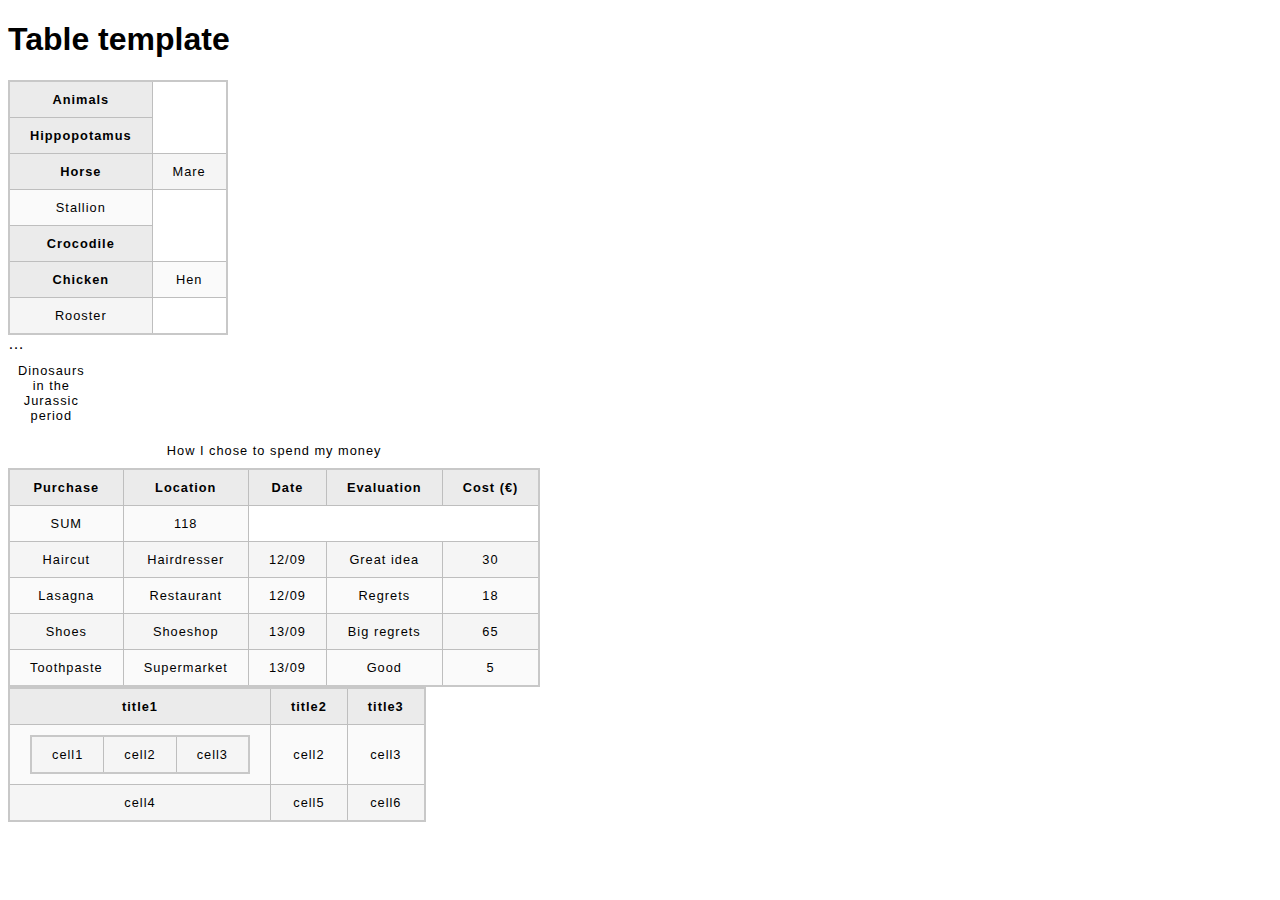
<file: untitled/index.html>
<!DOCTYPE html>
<html lang="en-US">
<head>
    <meta charset="utf-8">
    <meta name="viewport" content="width=device-width">
    <title>Table template</title>
    <link href="minimal-table.css" rel="stylesheet" type="text/css">
</head>
<body>
    <h1>Table template</h1>

    <table>
        <tr>
            <th>Animals</th>
        </tr>
        <tr>
            <th>Hippopotamus</th>
        </tr>
        <tr>
            <th>Horse</th>
            <td>Mare</td>
        </tr>
        <tr>
            <td>Stallion</td>
        </tr>
        <tr>
            <th>Crocodile</th>
        </tr>
        <tr>
            <th>Chicken</th>
            <td>Hen</td>
        </tr>
        <tr>
            <td>Rooster</td>
        </tr>
    </table>

    <table>
        <caption>
            Dinosaurs in the Jurassic period
        </caption>

        …
    </table>


    <table>
        <caption>How I chose to spend my money</caption>
        <tr>
            <th>Purchase</th>
            <th>Location</th>
            <th>Date</th>
            <th>Evaluation</th>
            <th>Cost (€)</th>
        </tr>
        <tr>
            <td>SUM</td>
            <td>118</td>
        </tr>
        <tr>
            <td>Haircut</td>
            <td>Hairdresser</td>
            <td>12/09</td>
            <td>Great idea</td>
            <td>30</td>
        </tr>
        <tr>
            <td>Lasagna</td>
            <td>Restaurant</td>
            <td>12/09</td>
            <td>Regrets</td>
            <td>18</td>
        </tr>
        <tr>
            <td>Shoes</td>
            <td>Shoeshop</td>
            <td>13/09</td>
            <td>Big regrets</td>
            <td>65</td>
        </tr>
        <tr>
            <td>Toothpaste</td>
            <td>Supermarket</td>
            <td>13/09</td>
            <td>Good</td>
            <td>5</td>
        </tr>
    </table>

    <table id="table1">
        <tr>
            <th>title1</th>
            <th>title2</th>
            <th>title3</th>
        </tr>
        <tr>
            <td id="nested">
                <table id="table2">
                    <tr>
                        <td>cell1</td>
                        <td>cell2</td>
                        <td>cell3</td>
                    </tr>
                </table>
            </td>
            <td>cell2</td>
            <td>cell3</td>
        </tr>
        <tr>
            <td>cell4</td>
            <td>cell5</td>
            <td>cell6</td>
        </tr>
    </table>




</body>
</html>
</file>
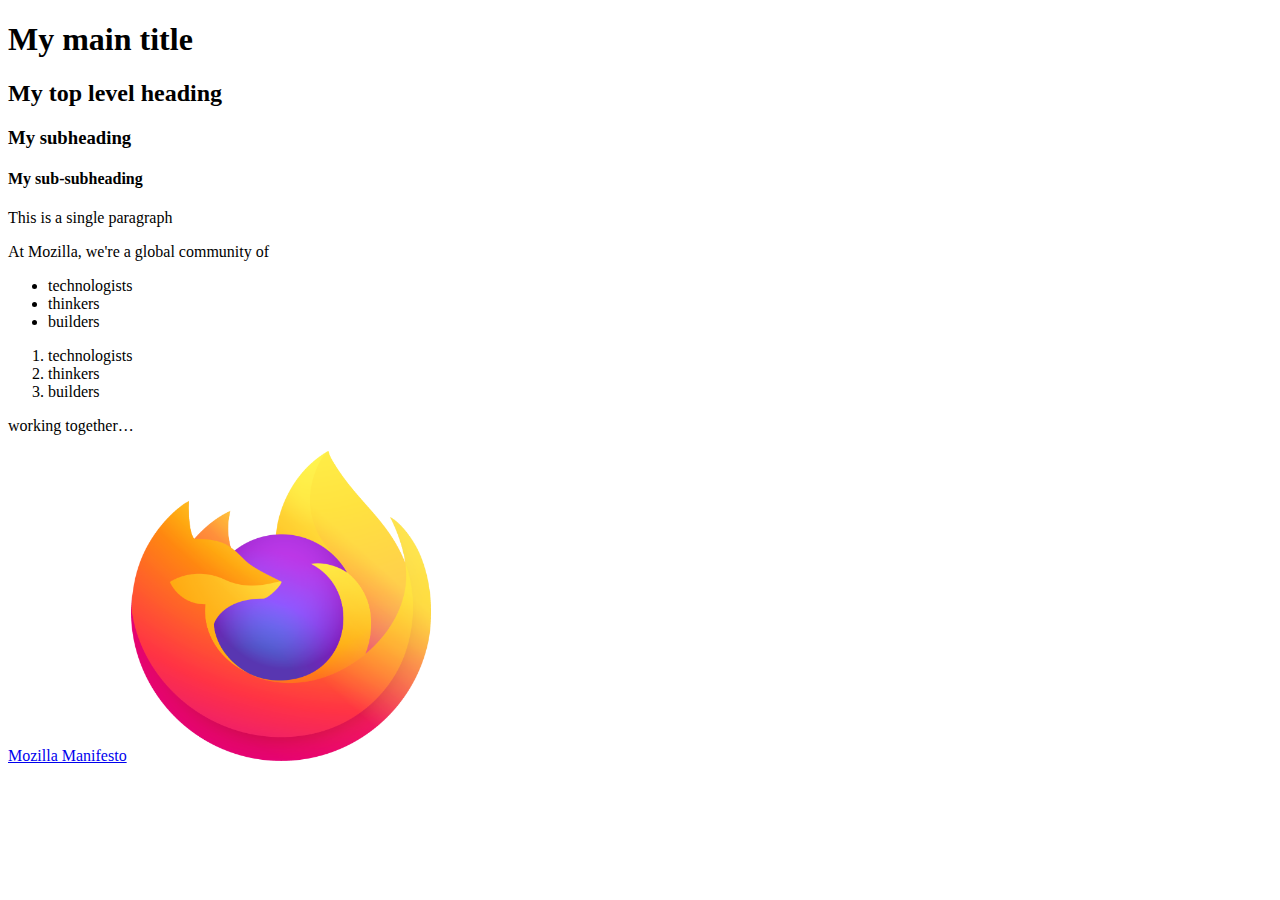
<file: WebDev-S1-D02_HTML_Basics/index.html>
<!DOCTYPE  html>
<html lang="en-US">
<head>
    <meta charset="utf-8"/>
    <meta name="viewport" content="width=device-width"/>
    <title>My test page</title>
</head>
<body>
<!-- 4 heading levels:-->
<h1>My main title</h1>
<h2>My top level heading</h2>
<h3>My subheading</h3>
<h4>My sub-subheading</h4>

<p>This is a single paragraph</p>

<p>At Mozilla, we're a global community of</p>

<ul>
    <li>technologists</li>
    <li>thinkers</li>
    <li>builders</li>
</ul>

<ol>
    <li>technologists</li>
    <li>thinkers</li>
    <li>builders</li>
</ol>

<p>working together…</p>

<a href="https://www.mozilla.org/en-US/about/manifesto/">Mozilla Manifesto</a>


<img src="images/firefox-icon.png" width="300" alt="My test image" />
</body>
</html>
</file>
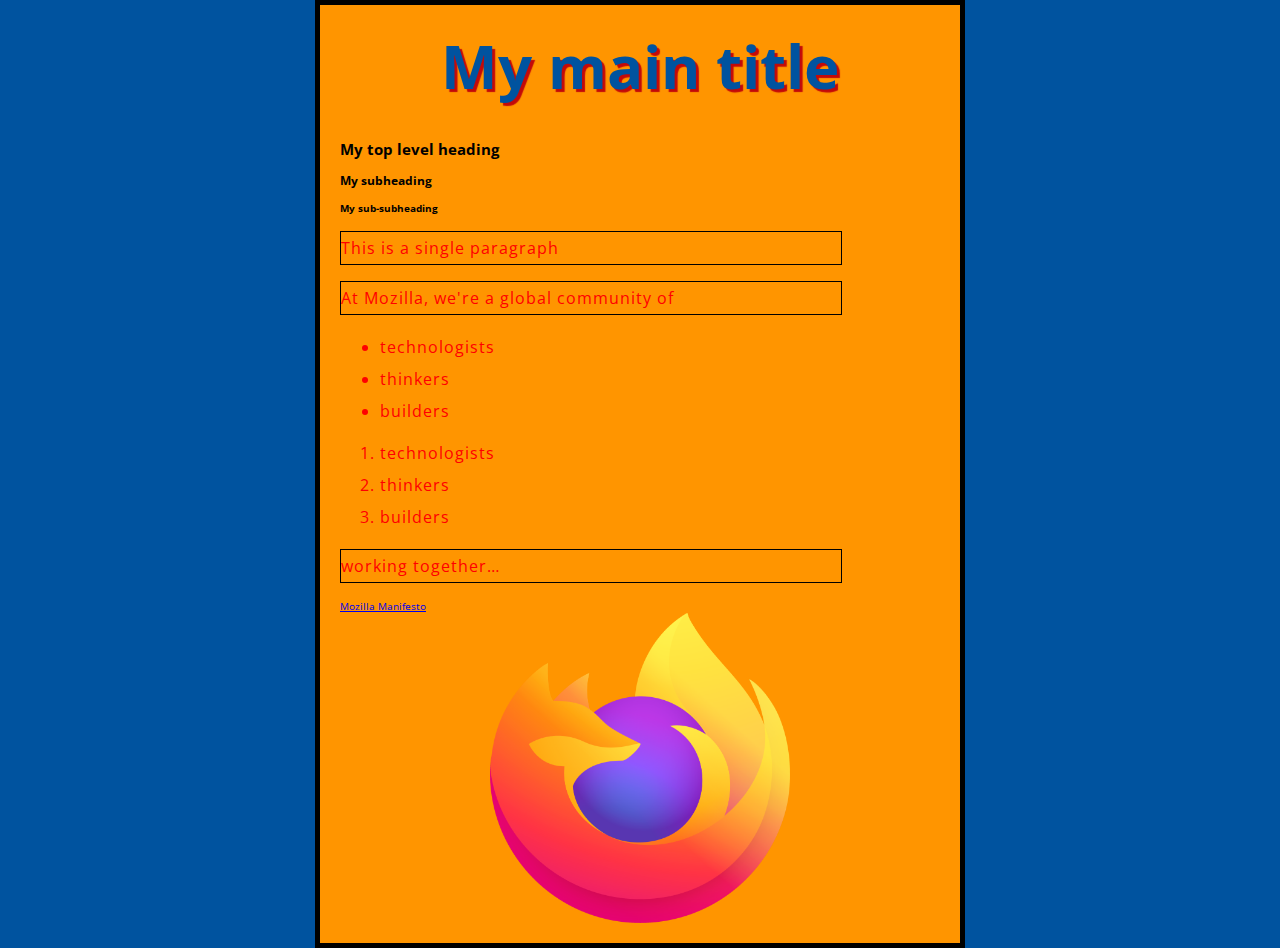
<file: WebDev-S1-D03_CSS_Basics/index.html>
<!DOCTYPE  html>
<html lang="en-US">
<head>
    <meta charset="utf-8"/>
    <meta name="viewport" content="width=device-width"/>
    <title>My test page</title>
    <link href="styles/style.css" rel="stylesheet"/>
    <link href="https://fonts.googleapis.com/css?family=Open+Sans" rel="stylesheet"/>

</head>
<body>
<!-- 4 heading levels:-->
<h1>My main title</h1>
<h2>My top level heading</h2>
<h3>My subheading</h3>
<h4>My sub-subheading</h4>

<p>This is a single paragraph</p>

<p>At Mozilla, we're a global community of</p>

<ul>
    <li>technologists</li>
    <li>thinkers</li>
    <li>builders</li>
</ul>

<ol>
    <li>technologists</li>
    <li>thinkers</li>
    <li>builders</li>
</ol>

<p>working together…</p>

<a href="https://www.mozilla.org/en-US/about/manifesto/">Mozilla Manifesto</a>


<img src="images/firefox-icon.png" width="300" alt="My test image"/>
</body>
</html>
</file>
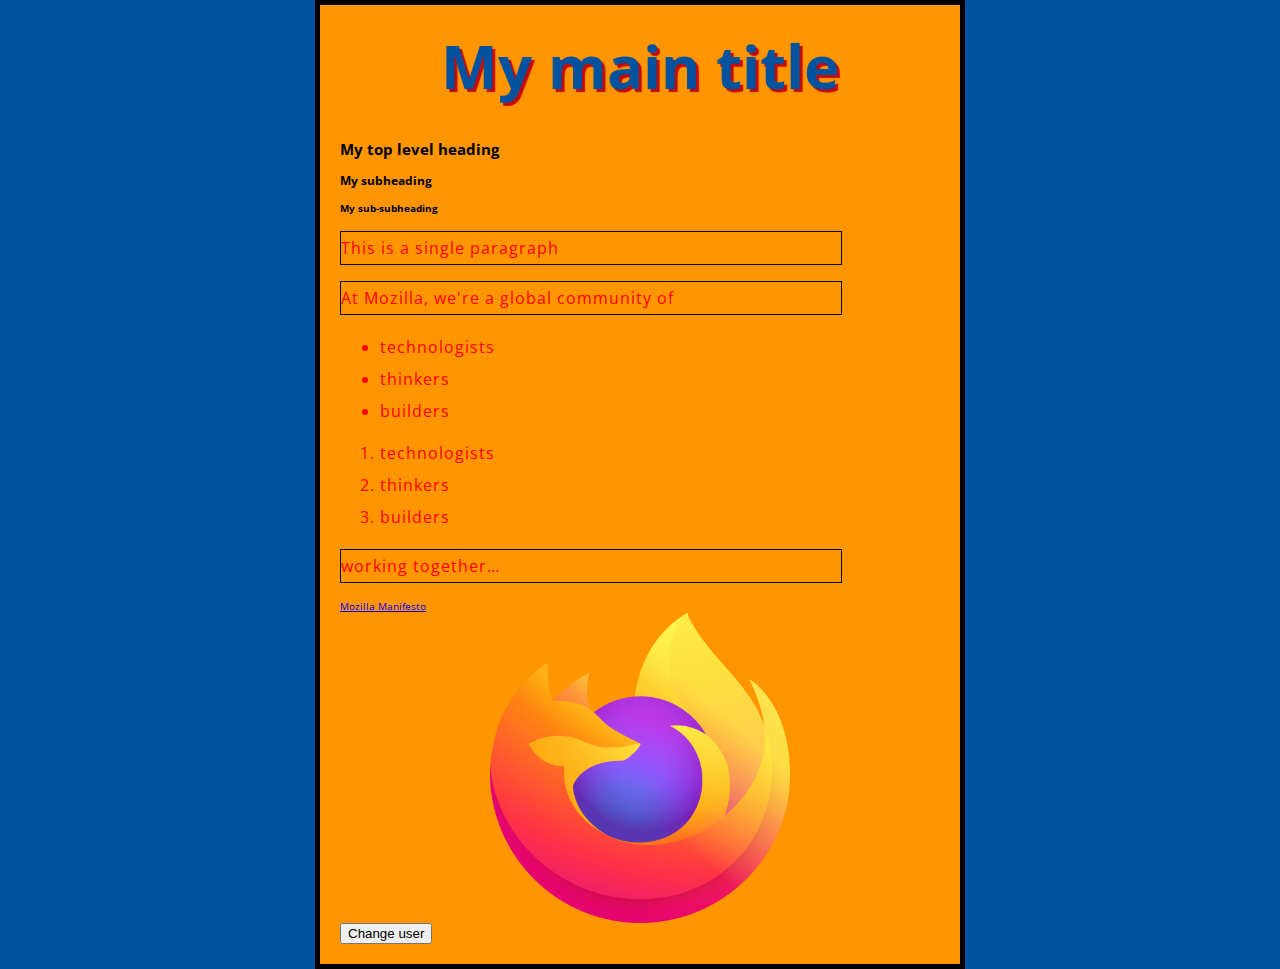
<file: WebDev-S1-D04_JavaScript Basics/index.html>
<!DOCTYPE  html>
<html lang="en-US">
<head>
    <meta charset="utf-8"/>
    <meta name="viewport" content="width=device-width"/>
    <title>My test page</title>
    <link href="styles/style.css" rel="stylesheet"/>
    <link href="https://fonts.googleapis.com/css?family=Open+Sans" rel="stylesheet"/>

</head>
<body>
    <!-- 4 heading levels:-->
    <h1>My main title</h1>
    <h2>My top level heading</h2>
    <h3>My subheading</h3>
    <h4>My sub-subheading</h4>

    <p>This is a single paragraph</p>

    <p>At Mozilla, we're a global community of</p>

    <ul>
        <li>technologists</li>
        <li>thinkers</li>
        <li>builders</li>
    </ul>

    <ol>
        <li>technologists</li>
        <li>thinkers</li>
        <li>builders</li>
    </ol>

    <p>working together…</p>

    <a href="https://www.mozilla.org/en-US/about/manifesto/">Mozilla Manifesto</a>


    <img src="images/firefox-icon.png" width="300" alt="My test image"/>

    <button>Change user</button>

    <script src="scripts/main.js"></script>
</body>
</html>
</file>
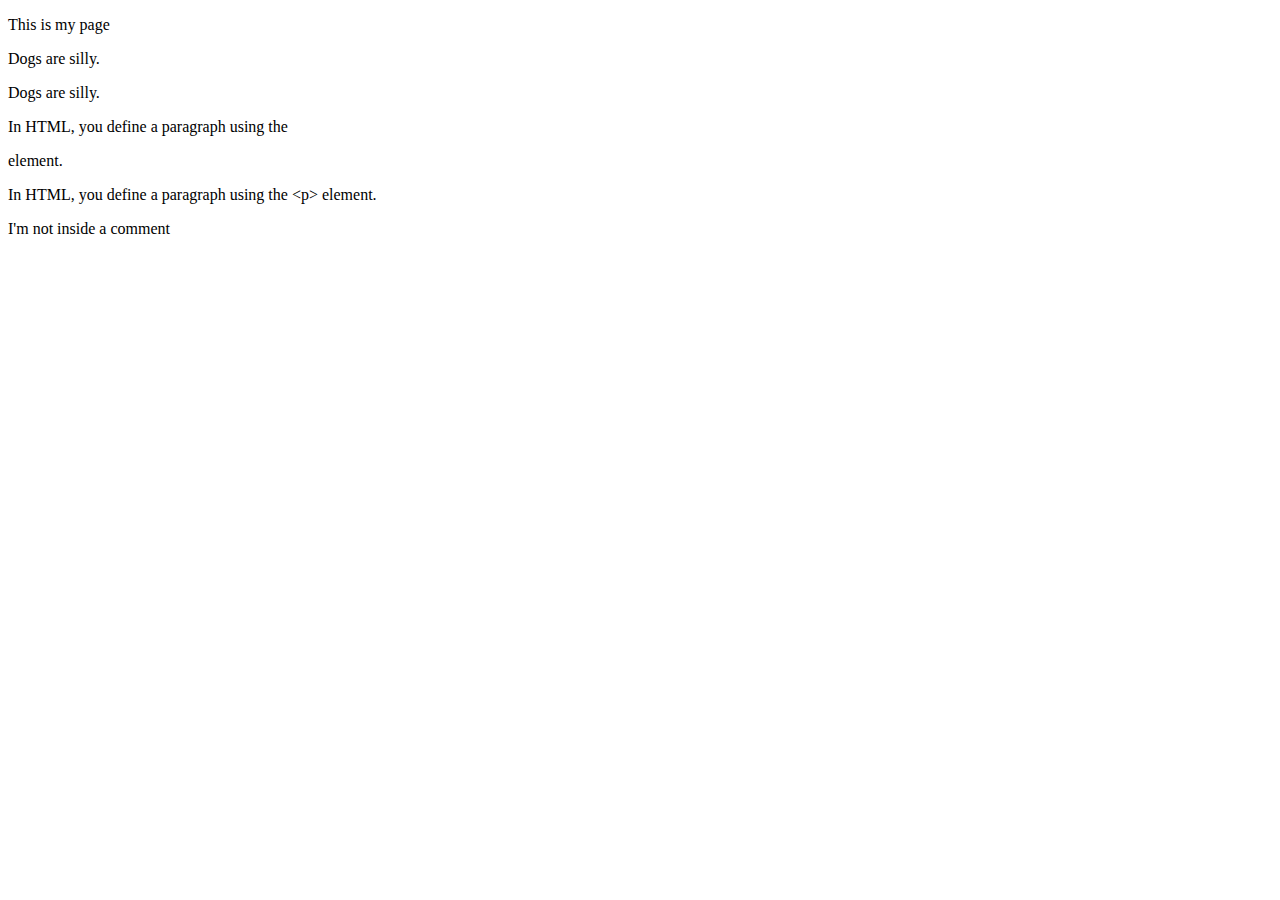
<file: WebDev-S1-D06_Basic HTML syntax/index.html>
<!DOCTYPE html>
<html lang="en-US">
<head>
    <meta charset="utf-8"/>
    <title>My test page</title>
</head>
<body>
    <p>This is my page</p>

    <p id="noWhitespace">Dogs are silly.</p>

    <p id="whitespace">Dogs
        are
        silly.</p>

    <p>In HTML, you define a paragraph using the
    <p> element.</p>

    <p>In HTML, you define a paragraph using the &lt;p&gt; element.</p>
    <p>I'm not inside a comment</p>

    <!-- <p>I am!</p> -->

</body>
</html>
</file>
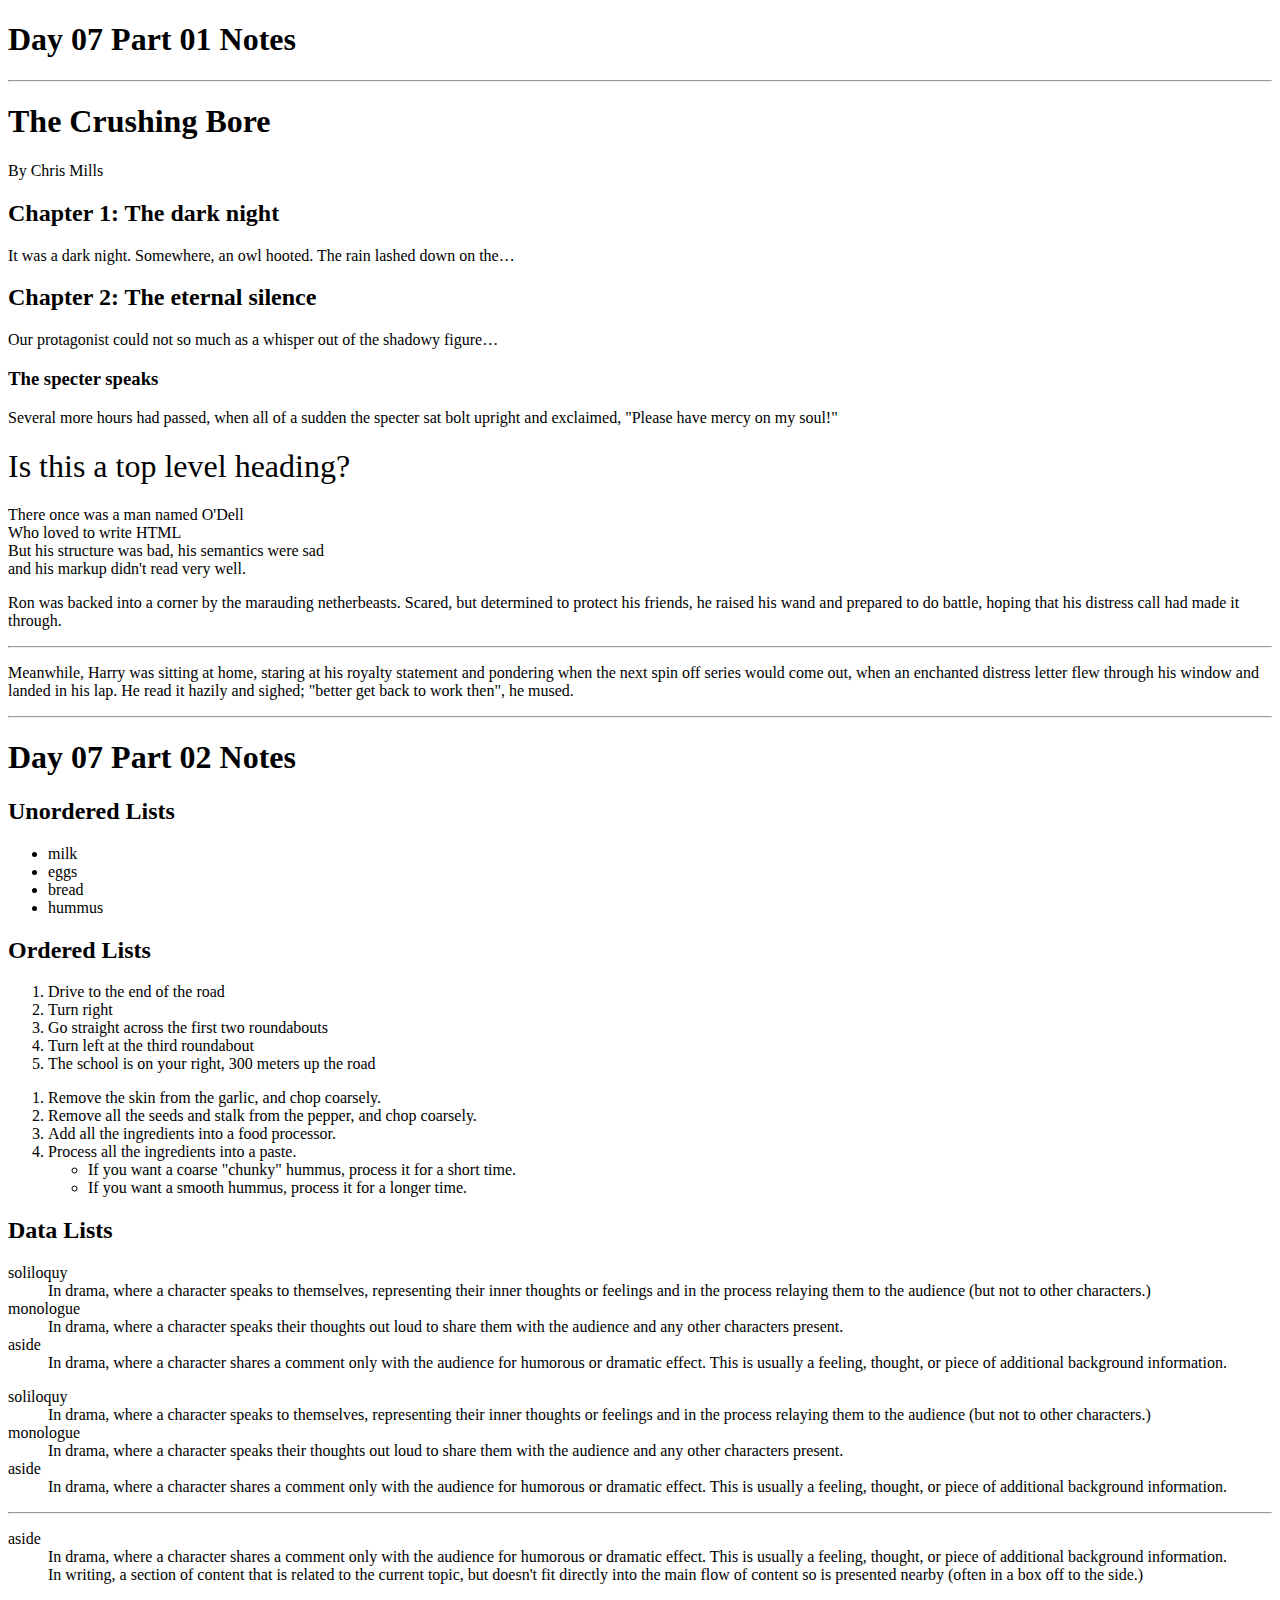
<file: WebDev-S1-D07_GoodDocumentStructure/index.html>
<!DOCTYPE html>
<html lang="en">
<head>
    <meta charset="UTF-8">
    <title>Title</title>
</head>
<body>
    <h1>Day 07 Part 01 Notes</h1>
    <hr>
    <h1>The Crushing Bore</h1>

    <p>By Chris Mills</p>

    <h2>Chapter 1: The dark night</h2>

    <p>
        It was a dark night. Somewhere, an owl hooted. The rain lashed down on the…
    </p>

    <h2>Chapter 2: The eternal silence</h2>

    <p>Our protagonist could not so much as a whisper out of the shadowy figure…</p>

    <h3>The specter speaks</h3>

    <p>
        Several more hours had passed, when all of a sudden the specter sat bolt
        upright and exclaimed, "Please have mercy on my soul!"
    </p>

    <span style="font-size: 32px; margin: 21px 0; display: block;">
  Is this a top level heading?
    </span>

    <p>
        There once was a man named O'Dell<br>
        Who loved to write HTML<br>
        But his structure was bad, his semantics were sad<br>
        and his markup didn't read very well.
    </p>

    <p>
        Ron was backed into a corner by the marauding netherbeasts. Scared, but
        determined to protect his friends, he raised his wand and prepared to do
        battle, hoping that his distress call had made it through.
    </p>
    <hr>
    <p>
        Meanwhile, Harry was sitting at home, staring at his royalty statement and
        pondering when the next spin off series would come out, when an enchanted
        distress letter flew through his window and landed in his lap. He read it
        hazily and sighed; "better get back to work then", he mused.
    </p>
    <hr>
    <h1>Day 07 Part 02 Notes</h1>
    <h2>Unordered Lists</h2>
    <ul>
        <li>milk</li>
        <li>eggs</li>
        <li>bread</li>
        <li>hummus</li>
    </ul>
    <h2>Ordered Lists</h2>
    <ol>
        <li>Drive to the end of the road</li>
        <li>Turn right</li>
        <li>Go straight across the first two roundabouts</li>
        <li>Turn left at the third roundabout</li>
        <li>The school is on your right, 300 meters up the road</li>
    </ol>

    <ol>
        <li>Remove the skin from the garlic, and chop coarsely.</li>
        <li>Remove all the seeds and stalk from the pepper, and chop coarsely.</li>
        <li>Add all the ingredients into a food processor.</li>
        <li>
            Process all the ingredients into a paste.
            <ul>
                <li>
                    If you want a coarse "chunky" hummus, process it for a short time.
                </li>
                <li>If you want a smooth hummus, process it for a longer time.</li>
            </ul>
        </li>
    </ol>
    <h2>Data Lists</h2>
    <dl>
        <dt>soliloquy</dt>
        <dd>
            In drama, where a character speaks to themselves, representing their inner
            thoughts or feelings and in the process relaying them to the audience (but
            not to other characters.)
        </dd>
        <dt>monologue</dt>
        <dd>
            In drama, where a character speaks their thoughts out loud to share them
            with the audience and any other characters present.
        </dd>
        <dt>aside</dt>
        <dd>
            In drama, where a character shares a comment only with the audience for
            humorous or dramatic effect. This is usually a feeling, thought, or piece of
            additional background information.
        </dd>
    </dl>

    <dl>
        <dt>soliloquy</dt>
        <dd>
            In drama, where a character speaks to themselves, representing their inner
            thoughts or feelings and in the process relaying them to the audience (but
            not to other characters.)
        </dd>
        <dt>monologue</dt>
        <dd>
            In drama, where a character speaks their thoughts out loud to share them
            with the audience and any other characters present.
        </dd>
        <dt>aside</dt>
        <dd>
            In drama, where a character shares a comment only with the audience for
            humorous or dramatic effect. This is usually a feeling, thought, or piece of
            additional background information.
        </dd>
    </dl>
    <hr>
    <dl>
        <dt>aside</dt>
        <dd>
            In drama, where a character shares a comment only with the audience for
            humorous or dramatic effect. This is usually a feeling, thought, or piece of
            additional background information.
        </dd>
        <dd>
            In writing, a section of content that is related to the current topic, but
            doesn't fit directly into the main flow of content so is presented nearby
            (often in a box off to the side.)
        </dd>
    </dl>



</body>
</html>
</file>
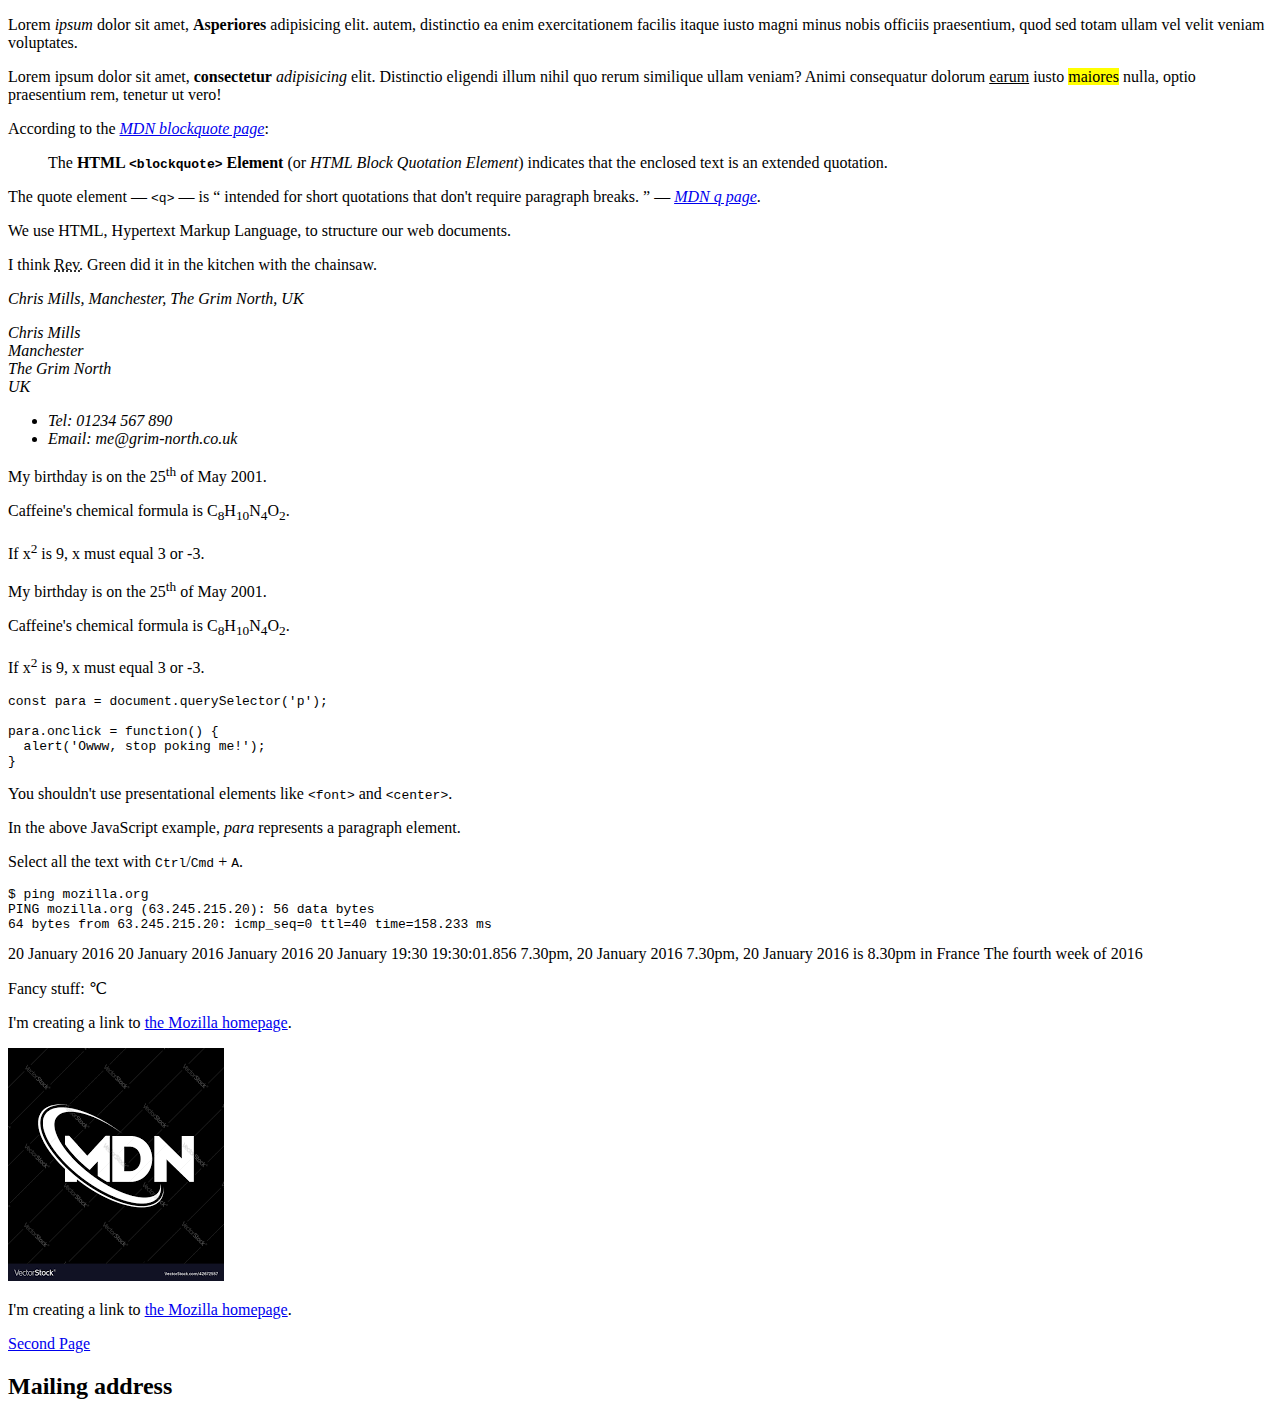
<file: WebDev-S1-D08_TextAndLinks/index.html>
<!DOCTYPE html>
<html lang="en">
<head>
    <meta charset="UTF-8">
    <title>Title</title>
</head>
<body>
    <p>Lorem <em>ipsum</em> dolor sit amet, <strong>Asperiores</strong> adipisicing elit. autem, distinctio ea enim
        exercitationem
        facilis itaque iusto magni minus nobis officiis praesentium, quod sed totam ullam vel velit veniam
        voluptates.</p>
    <p>Lorem ipsum dolor sit amet, <strong>consectetur</strong> <em>adipisicing</em> elit. Distinctio eligendi illum
        nihil quo rerum similique
        ullam veniam? Animi consequatur dolorum <u>earum</u> iusto
        <mark>maiores</mark>
        nulla, optio praesentium rem, tenetur ut vero!
    </p>

    <p>
        According to the
        <a href="/en-US/docs/Web/HTML/Element/blockquote">
            <cite>MDN blockquote page</cite></a>:
    </p>

    <blockquote
            cite="https://developer.mozilla.org/en-US/docs/Web/HTML/Element/blockquote">
        <p>
            The <strong>HTML <code>&lt;blockquote&gt;</code> Element</strong> (or
            <em>HTML Block Quotation Element</em>) indicates that the enclosed text is
            an extended quotation.
        </p>
    </blockquote>

    <p>
        The quote element — <code>&lt;q&gt;</code> — is
        <q cite="https://developer.mozilla.org/en-US/docs/Web/HTML/Element/q">
            intended for short quotations that don't require paragraph breaks.
        </q>
        — <a href="/en-US/docs/Web/HTML/Element/q"><cite>MDN q page</cite></a>.
    </p>

    <p>
        We use <abbr>HTML</abbr>, Hypertext Markup Language, to structure our web
        documents.
    </p>

    <p>
        I think <abbr title="Reverend">Rev.</abbr> Green did it in the kitchen with
        the chainsaw.
    </p>

    <address>Chris Mills, Manchester, The Grim North, UK</address>

    <address>
        <p>
            Chris Mills<br/>
            Manchester<br/>
            The Grim North<br/>
            UK
        </p>

        <ul>
            <li>Tel: 01234 567 890</li>
            <li>Email: me@grim-north.co.uk</li>
        </ul>
    </address>

    <p>My birthday is on the 25<sup>th</sup> of May 2001.</p>
    <p>
        Caffeine's chemical formula is
        C<sub>8</sub>H<sub>10</sub>N<sub>4</sub>O<sub>2</sub>.
    </p>
    <p>If x<sup>2</sup> is 9, x must equal 3 or -3.</p>

    <p>My birthday is on the 25<sup>th</sup> of May 2001.</p>
    <p>
        Caffeine's chemical formula is
        C<sub>8</sub>H<sub>10</sub>N<sub>4</sub>O<sub>2</sub>.
    </p>
    <p>If x<sup>2</sup> is 9, x must equal 3 or -3.</p>

    <pre><code>const para = document.querySelector('p');

para.onclick = function() {
  alert('Owww, stop poking me!');
}</code></pre>

    <p>
        You shouldn't use presentational elements like <code>&lt;font&gt;</code> and
        <code>&lt;center&gt;</code>.
    </p>

    <p>
        In the above JavaScript example, <var>para</var> represents a paragraph
        element.
    </p>

    <p>Select all the text with <kbd>Ctrl</kbd>/<kbd>Cmd</kbd> + <kbd>A</kbd>.</p>

    <pre>$ <kbd>ping mozilla.org</kbd>
<samp>PING mozilla.org (63.245.215.20): 56 data bytes
64 bytes from 63.245.215.20: icmp_seq=0 ttl=40 time=158.233 ms</samp></pre>

    <time datetime="2016-01-20">20 January 2016</time>

    <!-- Standard simple date -->
    <time datetime="2016-01-20">20 January 2016</time>
    <!-- Just year and month -->
    <time datetime="2016-01">January 2016</time>
    <!-- Just month and day -->
    <time datetime="01-20">20 January</time>
    <!-- Just time, hours and minutes -->
    <time datetime="19:30">19:30</time>
    <!-- You can do seconds and milliseconds too! -->
    <time datetime="19:30:01.856">19:30:01.856</time>
    <!-- Date and time -->
    <time datetime="2016-01-20T19:30">7.30pm, 20 January 2016</time>
    <!-- Date and time with timezone offset -->
    <time datetime="2016-01-20T19:30+01:00">
        7.30pm, 20 January 2016 is 8.30pm in France
    </time>
    <!-- Calling out a specific week number -->
    <time datetime="2016-W04">The fourth week of 2016</time>

    <p>Fancy stuff:  &#8451;</p>

    <p>
        I'm creating a link to
        <a href="https://www.mozilla.org/en-US/">the Mozilla homepage</a>.
    </p>

    <a href="https://developer.mozilla.org/en-US/">
        <img src="images/download.png" alt="MDN Web Docs" />
    </a>

    <p>
        I'm creating a link to
        <a
                href="https://www.mozilla.org/en-US/"
                title="The best place to find more information about Mozilla's
          mission and how to contribute">
            the Mozilla homepage</a>.
    </p>

    <p>
        <a href="otherPages/secondPage.html">Second Page </a>
    </p>

    <h2 id="Mailing_address">Mailing address</h2>



</body>
</html>
</file>
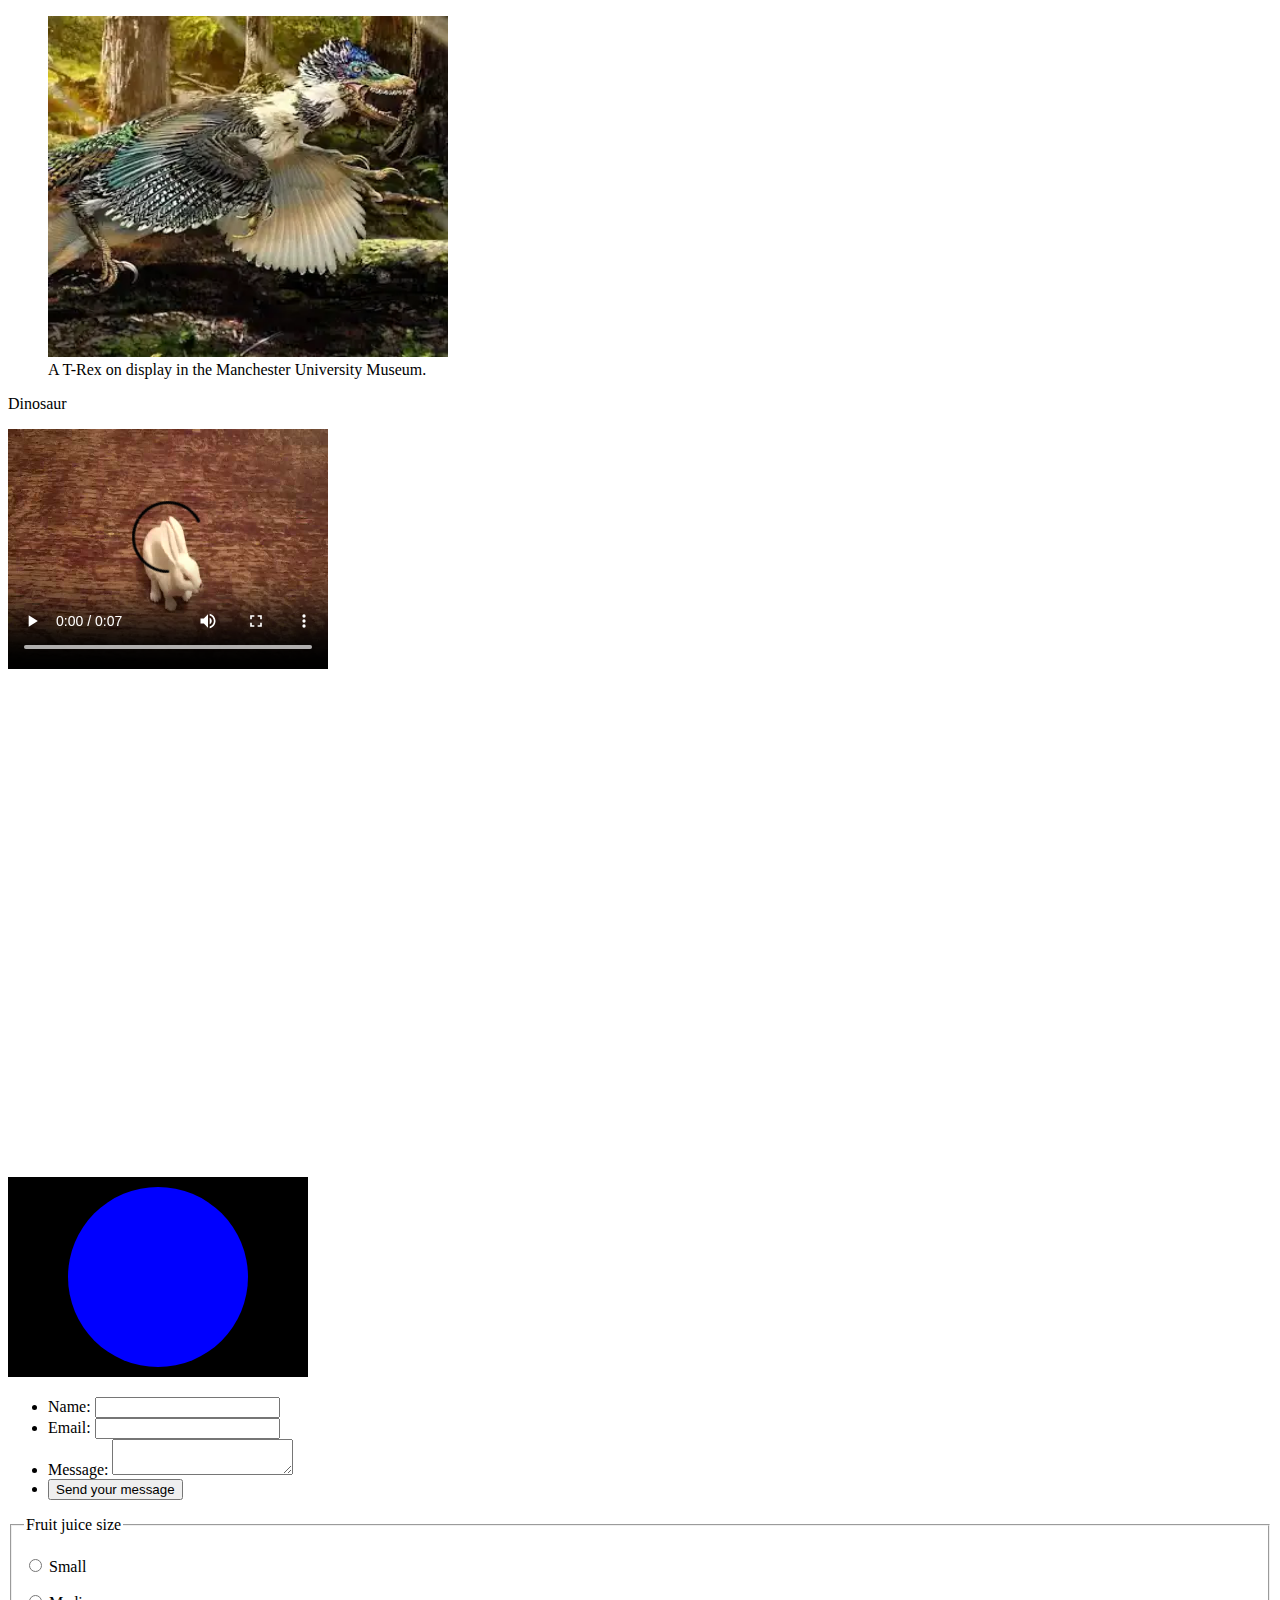
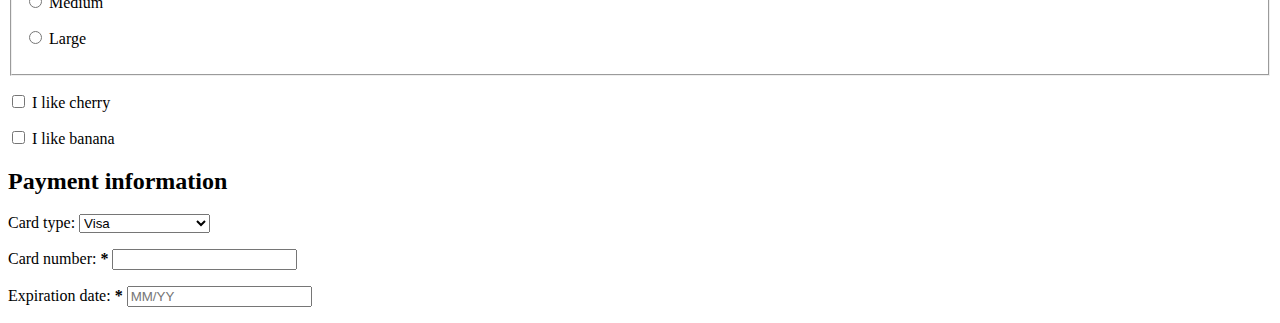
<file: WebDev-S1-D09_MediaAndForms/index.html>
<!DOCTYPE html>
<html lang="en">
<head>
    <meta charset="UTF-8">
    <title>Title</title>
    <!--<style>-->
    <!--    body {-->
    <!--        background-image: url("images/dinosaur.webp");-->
    <!--    }-->

    <!--</style>-->
</head>
<body>

    <figure>
        <img
                src="images/dinosaur.webp"
                alt="The head and torso of a dinosaur skeleton;
            it has a large head with long sharp teeth"
                width="400"
                height="341"/>

        <figcaption>
            A T-Rex on display in the Manchester University Museum.
        </figcaption>
    </figure>

    <p>Dinosaur</p>

    <video src="rabbit320.webm" controls>
        <p>
            Your browser doesn't support HTML video. Here is a
            <a href="rabbit320.webm">link to the video</a> instead.
        </p>
    </video>

    <head>
        <style>
            iframe {
                border: none;
            }
        </style>
    </head>
    <body>
        <iframe
                src="https://developer.mozilla.org/en-US/docs/Glossary"
                width="100%"
                height="500"
                allowfullscreen
                sandbox>
            <p>
                <a href="/en-US/docs/Glossary">
                    Fallbackat link for browsers th don't support iframes
                </a>
            </p>
        </iframe>

        <svg
                width="300"
                height="200"
                xmlns="http://www.w3.org/2000/svg">
            <rect width="100%" height="100%" fill="black" />
            <circle cx="150" cy="100" r="90" fill="blue" />
        </svg>


        <form action="/my-handling-form-page" method="post">
            <ul>
                <li>
                    <label for="name">Name:</label>
                    <input type="text" id="name" name="user_name" />
                </li>
                <li>
                    <label for="mail">Email:</label>
                    <input type="email" id="mail" name="user_email" />
                </li>
                <li>
                    <label for="msg">Message:</label>
                    <textarea id="msg" name="user_message"></textarea>
                </li>
                <li class="button">
                    <button type="submit">Send your message</button>
                </li>

            </ul>

        </form>


        <form>
            <fieldset>
                <legend>Fruit juice size</legend>
                <p>
                    <input type="radio" name="size" id="size_1" value="small" />
                    <label for="size_1">Small</label>
                </p>
                <p>
                    <input type="radio" name="size" id="size_2" value="medium" />
                    <label for="size_2">Medium</label>
                </p>
                <p>
                    <input type="radio" name="size" id="size_3" value="large" />
                    <label for="size_3">Large</label>
                </p>
            </fieldset>
        </form>

        <form>
            <p>
                <input type="checkbox" id="taste_1" name="taste_cherry" value="cherry" />
                <label for="taste_1">I like cherry</label>
            </p>
            <p>
                <input type="checkbox" id="taste_2" name="taste_banana" value="banana" />
                <label for="taste_2">I like banana</label>
            </p>
        </form>

        <section>
            <h2>Payment information</h2>
            <p>
                <label for="card">
                    <span>Card type:</span>
                </label>
                <select id="card" name="usercard">
                    <option value="visa">Visa</option>
                    <option value="mc">Mastercard</option>
                    <option value="amex">American Express</option>
                </select>
            </p>
            <p>
                <label for="number">
                    <span>Card number:</span>
                    <strong><span aria-label="required">*</span></strong>
                </label>
                <input type="tel" id="number" name="cardnumber" required />
            </p>
            <p>
                <label for="expiration">
                    <span>Expiration date:</span>
                    <strong><span aria-label="required">*</span></strong>
                </label>
                <input
                        type="text"
                        id="expiration"
                        name="expiration"
                        required
                        placeholder="MM/YY"
                        pattern="^(0[1-9]|1[0-2])\/([0-9]{2})$" />
            </p>
        </section>





    </body>






</body>
</html>
</file>
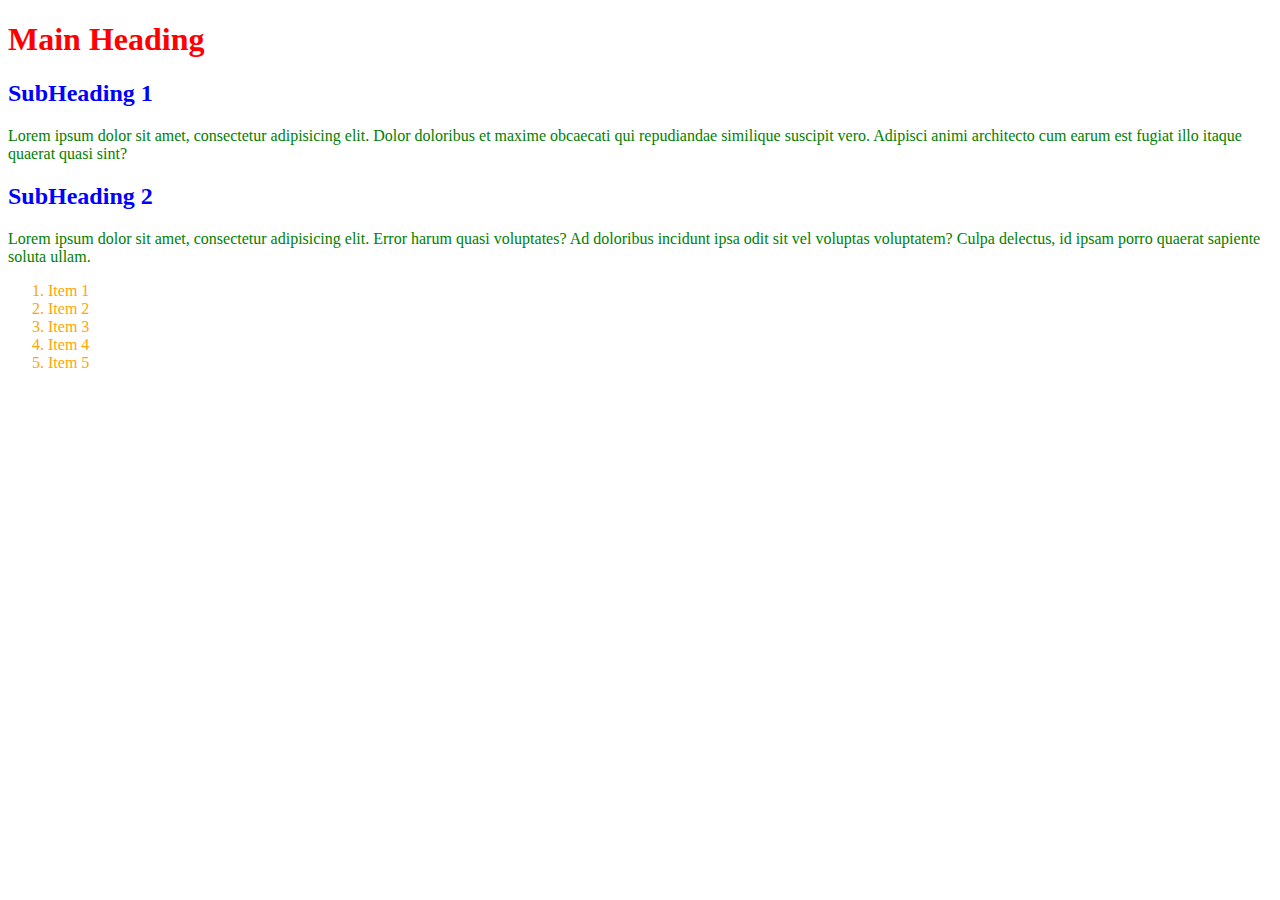
<file: WebDev-S1-D11_01-CSSInlineInternalExternal/index.html>
<!DOCTYPE html>
<html lang="en">
<head>
    <meta charset="UTF-8">
    <title>Title</title>
    <link href="styles.css" rel="stylesheet"/>
</head>
<body>

    <h1>Main Heading</h1>
    <h2>SubHeading 1</h2>
    <p>Lorem ipsum dolor sit amet, consectetur adipisicing elit. Dolor doloribus et maxime
        obcaecati qui repudiandae
        similique suscipit vero. Adipisci animi architecto cum earum est fugiat illo itaque quaerat quasi sint?</p>
    <h2>SubHeading 2</h2>
    <p>Lorem ipsum dolor sit amet, consectetur adipisicing elit. Error harum quasi voluptates? Ad
        doloribus incidunt
        ipsa odit sit vel voluptas voluptatem? Culpa delectus, id ipsam porro quaerat sapiente soluta ullam.</p>

    <ol>
        <li>Item 1</li>
        <li>Item 2</li>
        <li>Item 3</li>
        <li>Item 4</li>
        <li>Item 5</li>
    </ol>

</body>
</html>
</file>
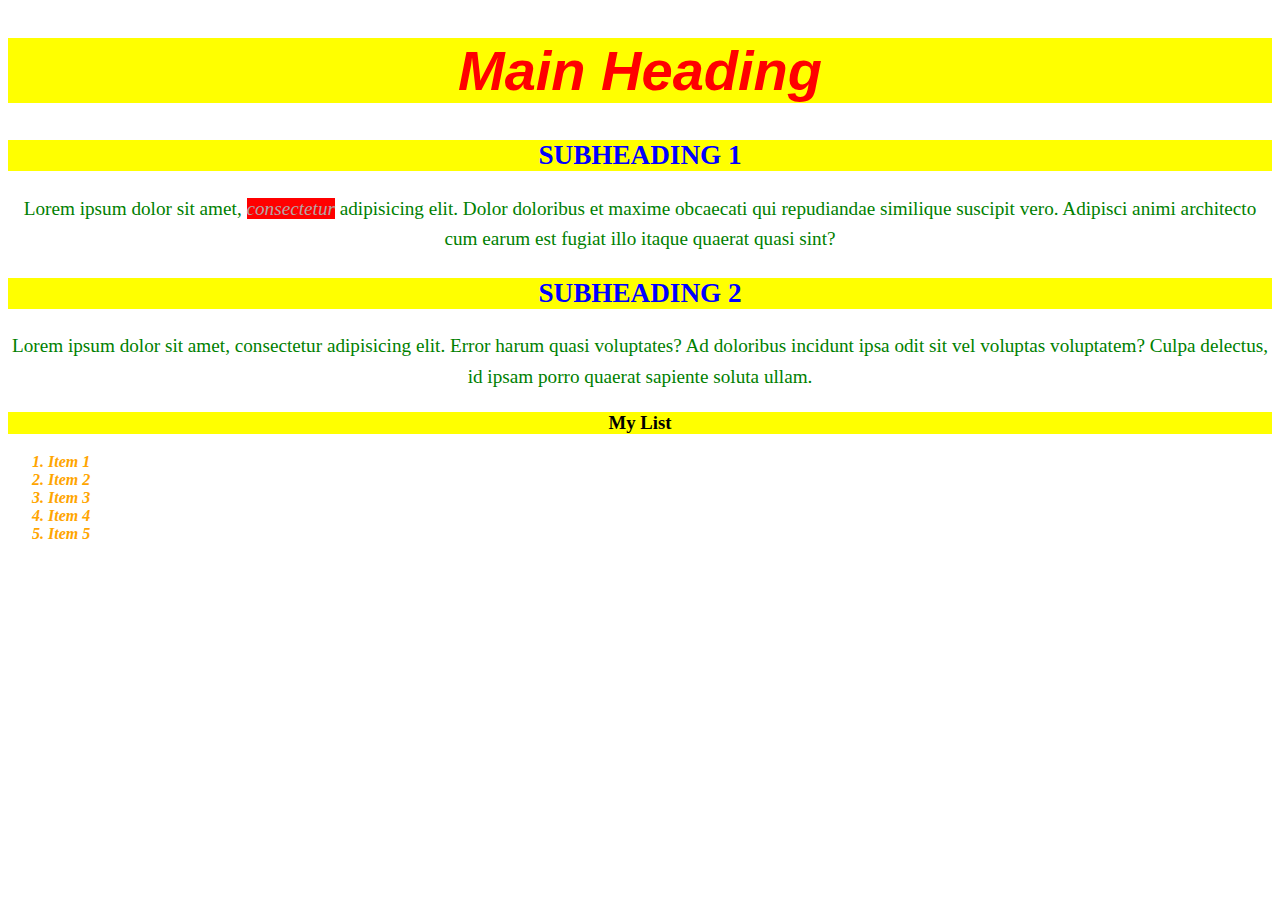
<file: WebDev-S1-D12_01_CombiningSelectors/index.html>
<!DOCTYPE html>
<html lang="en">
<head>
    <meta charset="UTF-8">
    <title>Title</title>
    <link href="styles.css" rel="stylesheet"/>
</head>
<body>

    <h1><em>Main Heading</em></h1>
    <h2>SubHeading 1</h2>
    <p>Lorem ipsum dolor sit amet, <em>consectetur</em> adipisicing elit. Dolor doloribus et maxime
        obcaecati qui repudiandae
        similique suscipit vero. Adipisci animi architecto cum earum est fugiat illo itaque quaerat quasi sint?</p>
    <h2>SubHeading 2</h2>
    <p>Lorem ipsum dolor sit amet, consectetur adipisicing elit. Error harum quasi voluptates? Ad
        doloribus incidunt
        ipsa odit sit vel voluptas voluptatem? Culpa delectus, id ipsam porro quaerat sapiente soluta ullam.</p>
    <h3>My List</h3>
    <ol>
        <li>Item 1</li>
        <li>Item 2</li>
        <li>Item 3</li>
        <li>Item 4</li>
        <li>Item 5</li>
    </ol>

</body>
</html>
</file>
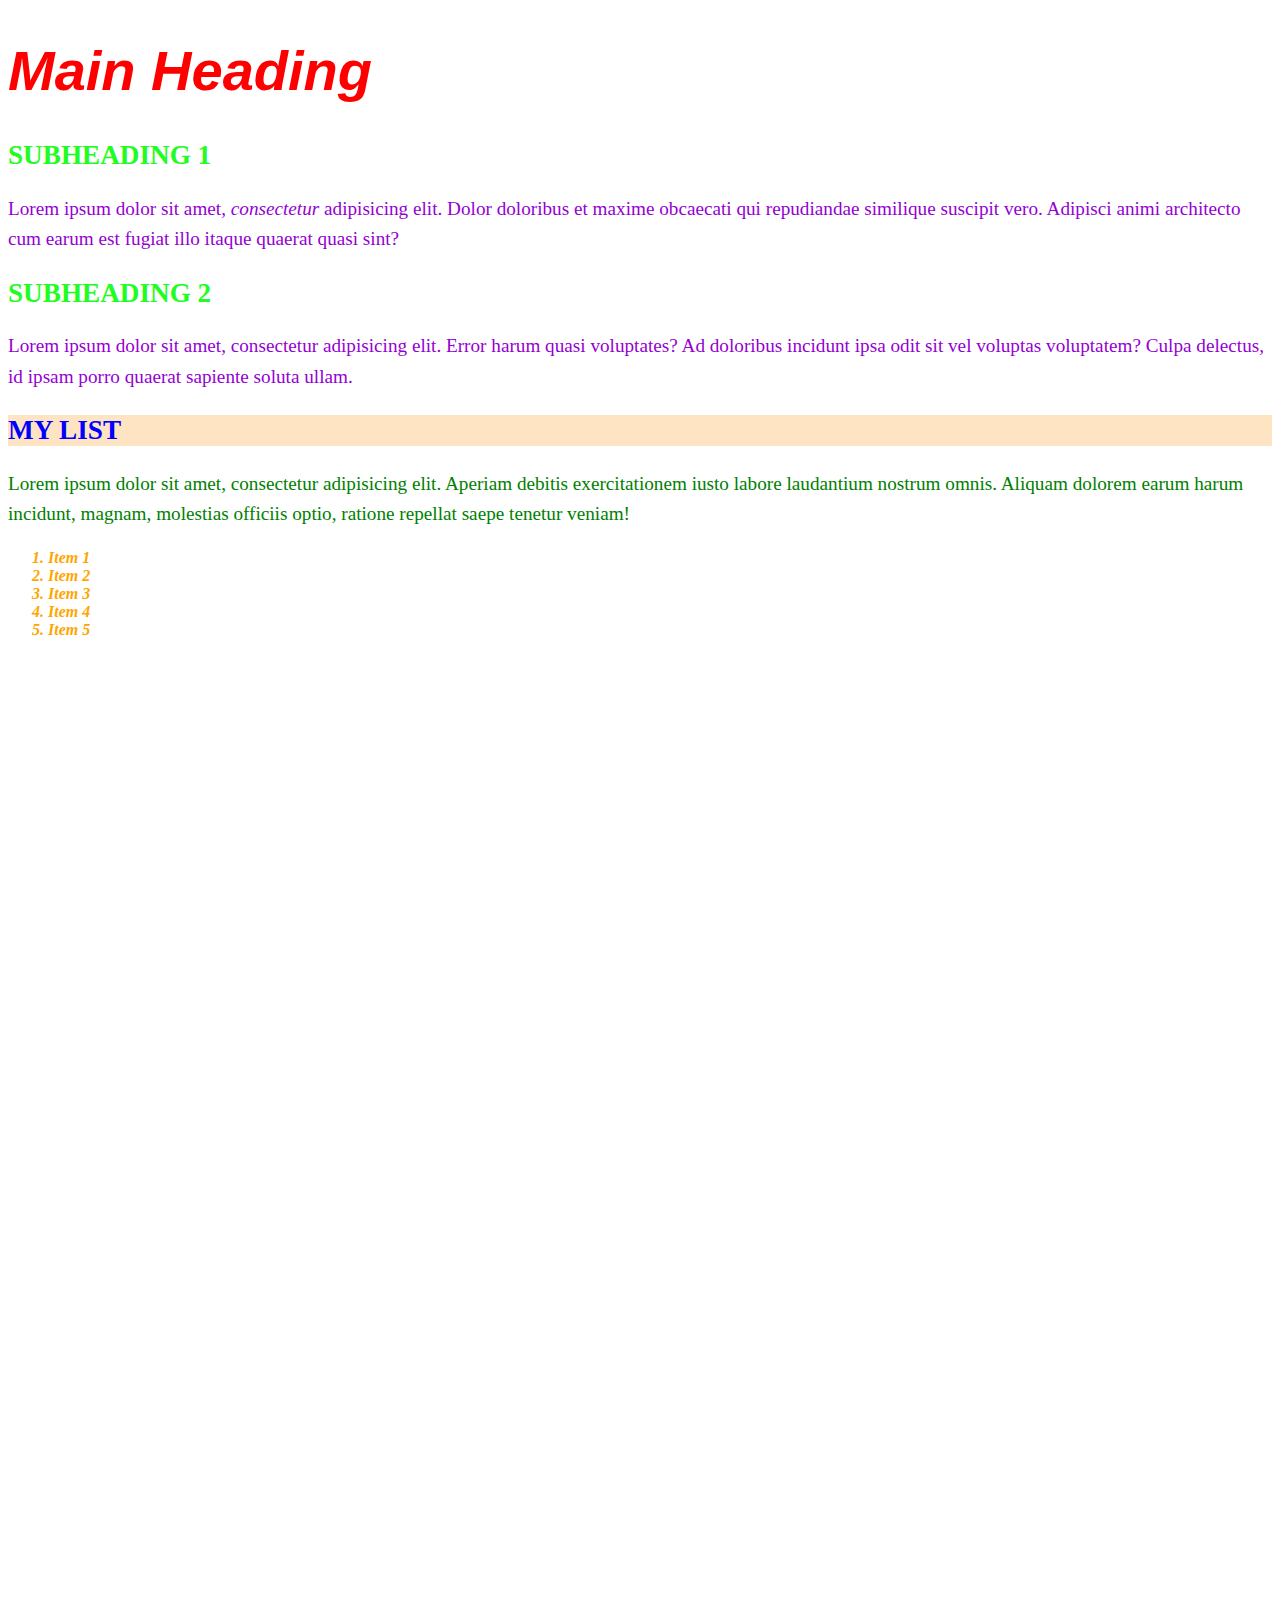
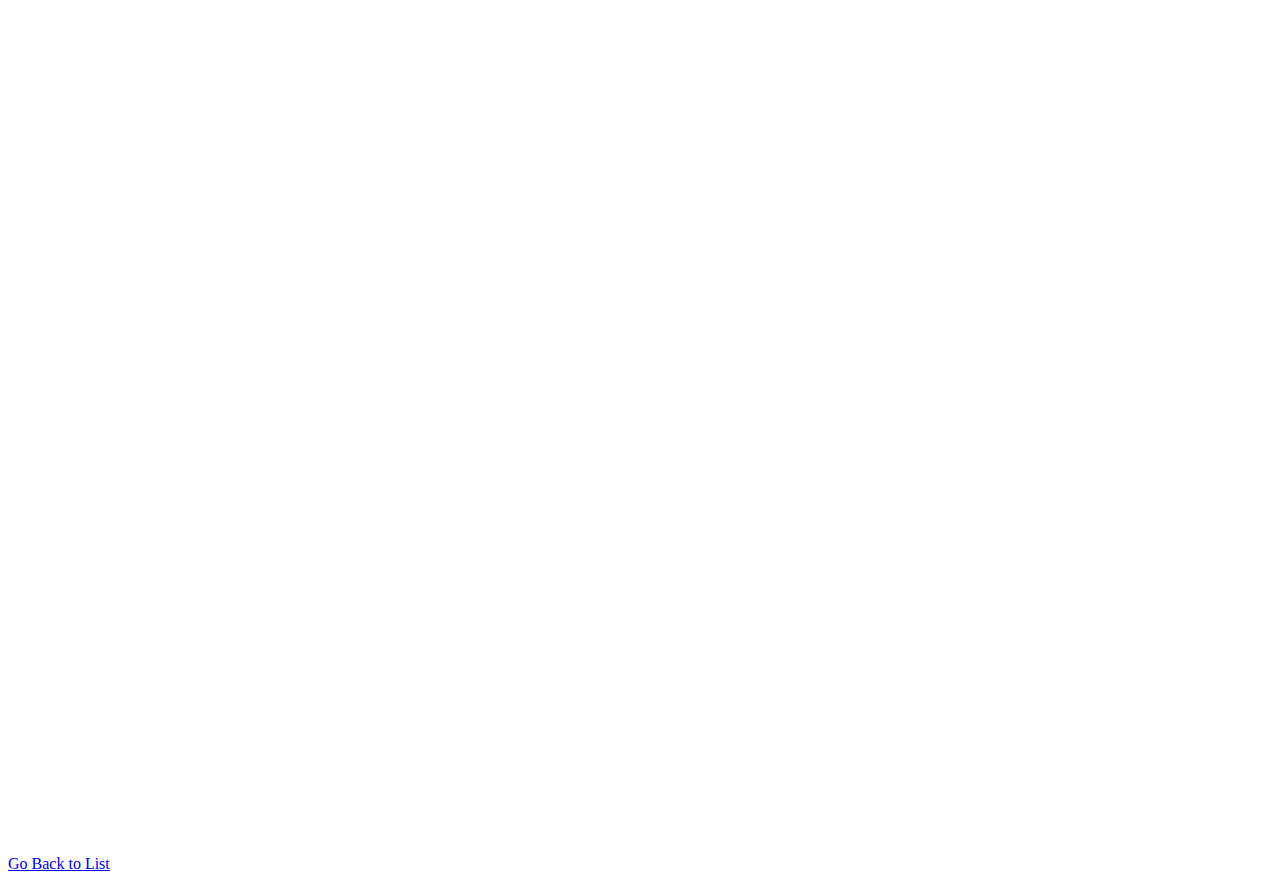
<file: WebDev-S1-D12_02_ClassAndIdSelectors/index.html>
<!DOCTYPE html>
<html lang="en">
<head>
    <meta charset="UTF-8">
    <title>Title</title>
    <link href="styles.css" rel="stylesheet"/>
</head>
<body>

    <h1><em>Main Heading</em></h1>
    <h2 class="sub">SubHeading 1</h2>
    <p class="sub">Lorem ipsum dolor sit amet, <em>consectetur</em> adipisicing elit. Dolor doloribus et maxime
        obcaecati qui repudiandae
        similique suscipit vero. Adipisci animi architecto cum earum est fugiat illo itaque quaerat quasi sint?</p>
    <h2 class="sub">SubHeading 2</h2>
    <p class="sub">Lorem ipsum dolor sit amet, consectetur adipisicing elit. Error harum quasi voluptates? Ad
        doloribus incidunt
        ipsa odit sit vel voluptas voluptatem? Culpa delectus, id ipsam porro quaerat sapiente soluta ullam.</p>
    <h2 id="list">My List</h2>

    <p>Lorem ipsum dolor sit amet, consectetur adipisicing elit. Aperiam debitis exercitationem iusto labore laudantium
        nostrum omnis. Aliquam dolorem earum harum incidunt, magnam, molestias officiis optio, ratione repellat saepe
        tenetur veniam!</p>
    <ol>
        <li>Item 1</li>
        <li>Item 2</li>
        <li>Item 3</li>
        <li>Item 4</li>
        <li>Item 5</li>
    </ol>

    <br><br><br><br><br><br><br><br><br><br><br><br><br><br><br><br><br><br><br><br><br><br><br><br><br><br><br><br><br><br><br><br><br><br><br><br><br><br><br><br><br><br><br><br><br><br><br><br><br><br><br><br><br><br><br><br><br><br><br><br><br><br><br><br><br><br><br><br><br><br><br><br><br><br><br><br><br><br><br><br><br><br><br><br><br><br><br><br><br><br><br><br><br><br><br><br><br><br><br><br>

    <a href="#list">Go Back to List</a>

</body>
</html>
</file>
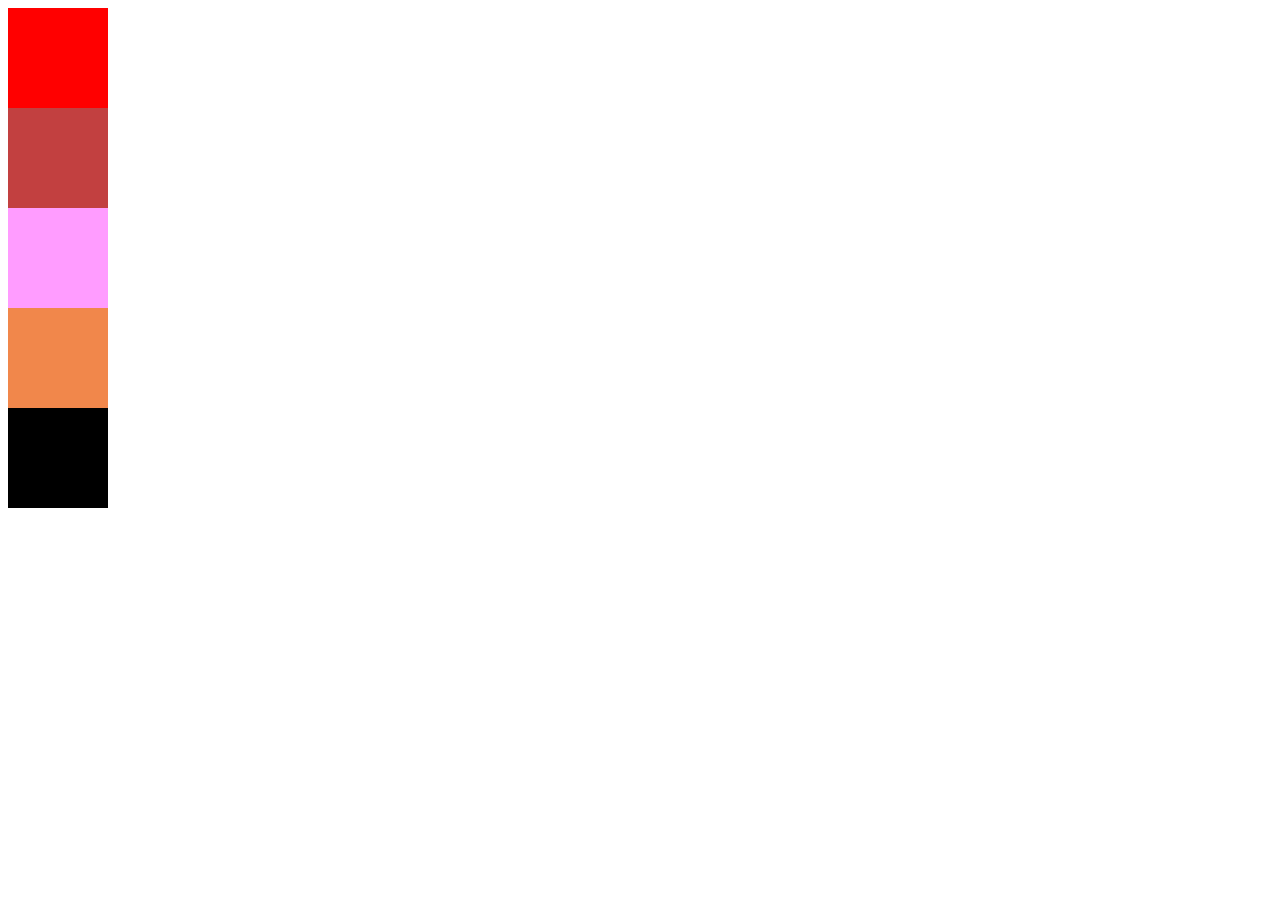
<file: WebDev-S1-D12_03_WorkingWithColor/index.html>
<!doctype html>
<html lang="en">
<head>
    <meta charset="UTF-8">
    <meta name="viewport"
          content="width=device-width, user-scalable=no, initial-scale=1.0, maximum-scale=1.0, minimum-scale=1.0">
    <meta http-equiv="X-UA-Compatible" content="ie=edge">
    <title>Document</title>
    <link rel="stylesheet" href="styles.css">
</head>
<body>
    <div id="color1"> </div>
    <div id="color2"> </div>
    <div id="color3"> </div>
    <div id="color4"> </div>
    <div id="color5"> </div>


</body>
</html>
</file>
<file: untitled/minimal-table.css>
html {
    font-family: sans-serif;
}

table {
    border-collapse: collapse;
    border: 2px solid rgb(200,200,200);
    letter-spacing: 1px;
    font-size: 0.8rem;
}

td, th {
    border: 1px solid rgb(190,190,190);
    padding: 10px 20px;
}

th {
    background-color: rgb(235,235,235);
}

td {
    text-align: center;
}

tr:nth-child(even) td {
    background-color: rgb(250,250,250);
}

tr:nth-child(odd) td {
    background-color: rgb(245,245,245);
}

caption {
    padding: 10px;
}
</file>
<file: WebDev-S1-D03_CSS_Basics/styles/style.css>
p {
    color: red;
    width: 500px;
    border: 1px solid black;
}


p,
li,
h1 {
    color: red;
}

html {
    font-size: 10px; /* px means "pixels": the base font size is now 10 pixels high */
    font-family: "Open Sans", sans-serif; /* this should be the rest of the output you got from Google Fonts */
}

h1 {
    font-size: 60px;
    text-align: center;
}

p,
li {
    font-size: 16px;
    line-height: 2;
    letter-spacing: 1px;
}

html {
    background-color: #00539f;
}


body {
    width: 600px;
    margin: 0 auto;
    background-color: #ff9500;
    padding: 0 20px 20px 20px;
    border: 5px solid black;
}

h1 {
    margin: 0;
    padding: 20px 0;
    color: #00539f;
    text-shadow: 3px 3px 1px #c30909;
}

img {
    display: block;
    margin: 0 auto;
}
</file>
<file: WebDev-S1-D04_JavaScript Basics/styles/style.css>
p {
    color: red;
    width: 500px;
    border: 1px solid black;
}


p,
li,
h1 {
    color: red;
}

html {
    font-size: 10px; /* px means "pixels": the base font size is now 10 pixels high */
    font-family: "Open Sans", sans-serif; /* this should be the rest of the output you got from Google Fonts */
}

h1 {
    font-size: 60px;
    text-align: center;
}

p,
li {
    font-size: 16px;
    line-height: 2;
    letter-spacing: 1px;
}

html {
    background-color: #00539f;
}


body {
    width: 600px;
    margin: 0 auto;
    background-color: #ff9500;
    padding: 0 20px 20px 20px;
    border: 5px solid black;
}

h1 {
    margin: 0;
    padding: 20px 0;
    color: #00539f;
    text-shadow: 3px 3px 1px #c30909;
}

img {
    display: block;
    margin: 0 auto;
}
</file>
<file: WebDev-S1-D11_01-CSSInlineInternalExternal/styles.css>
h1 {
    color: red;
}

h2 {
    color: blue;
}

p {
    color: green;
}

li {
    color: orange;
}
</file>
<file: WebDev-S1-D12_01_CombiningSelectors/styles.css>
h1,
h2,
h3 {
    background-color: yellow;
}

h1,
h2,
h3,
p{
    text-align: center;
}

p em{
    color: #b5a5a5;
    background-color: red;
}


h1 {
    color: red;
    font-size: 3.5em;
    font-family: Georgia, sans-serif;
}

h2 {
    color: blue;
    font-size: 1.7em;
    text-transform: uppercase;

}

p {
    color: green;
    font-size: 1.2em; /* 1 em = 16 px */
    line-height: 160%;

}

li {
    color: orange;
    font-style: italic;
    font-weight: bolder;

}
</file>
<file: WebDev-S1-D12_02_ClassAndIdSelectors/styles.css>
h1 {
    color: red;
    font-size: 3.5em;
    font-family: Georgia, sans-serif;
}

h2 {
    color: blue;
    font-size: 1.7em;
    text-transform: uppercase;
}

p {
    color: green;
    font-size: 1.2em; /* 1 em = 16 px */
    line-height: 160%;

}

li {
    color: orange;
    font-style: italic;
    font-weight: bolder;
}

.sub{
    color: #21fd21;
}

p.sub{
    color:darkviolet;
}

#list{
    background-color: bisque;
}
</file>
<file: WebDev-S1-D12_03_WorkingWithColor/styles.css>
div {
    height: 100px;
    width: 100px;
}

#color1{
    background-color: hsl(0, 100%, 50%);
}

#color2{
    background-color: hsla(0, 100%, 34%, 0.75);

}

#color3{
    background-color: #FF33FF7C;

}

#color4{
    background-color: rgba(241, 135, 75, 255);

}

#color5{
    background-color: black;

}
</file>
